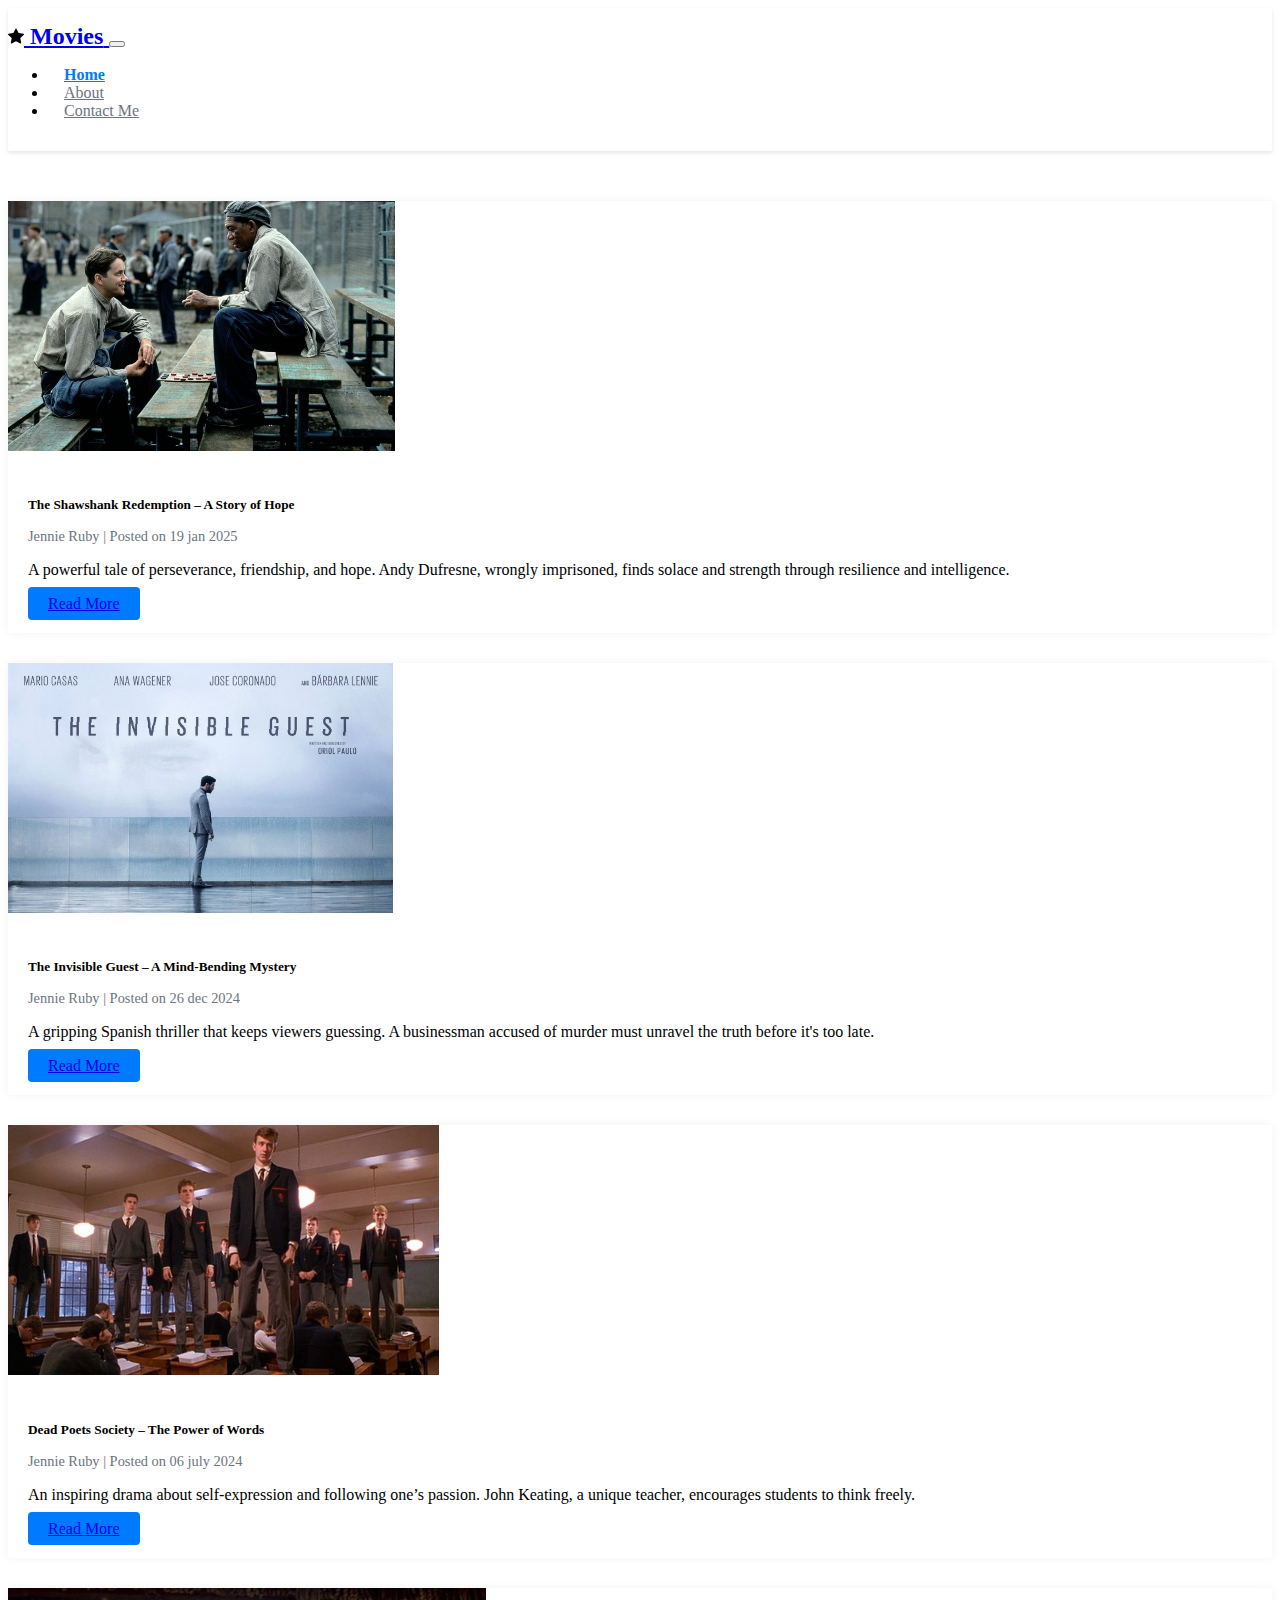
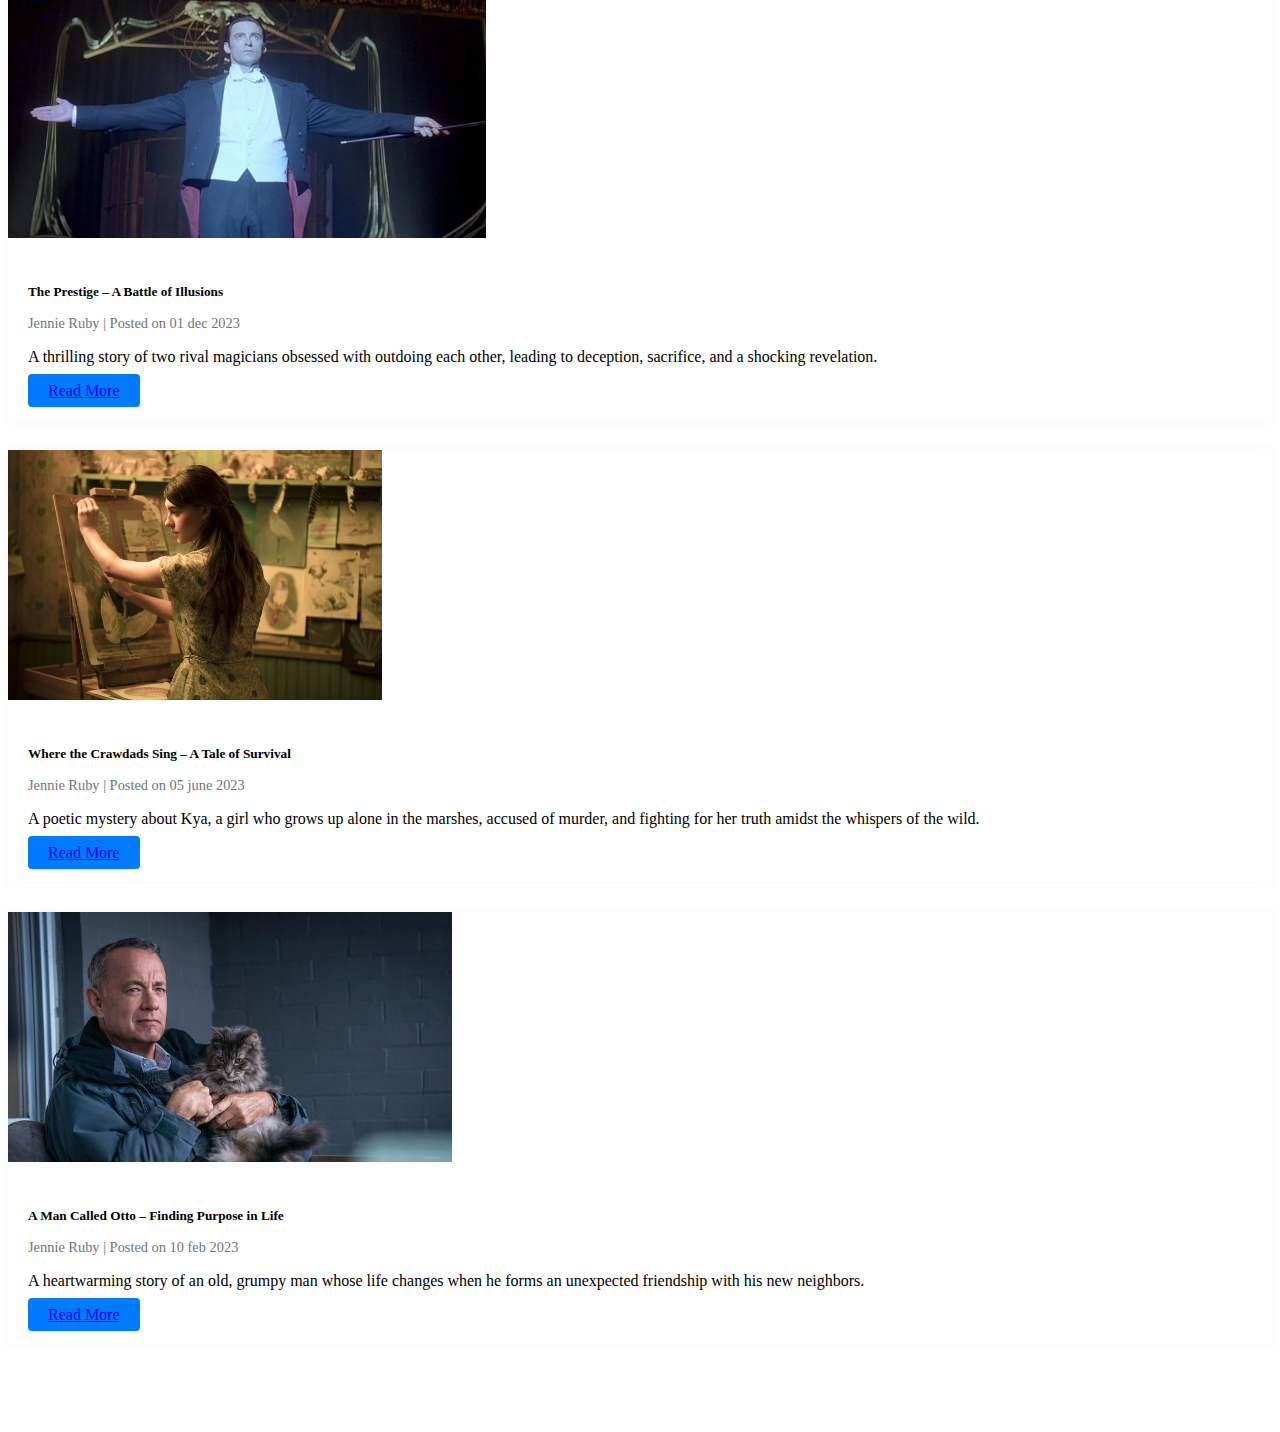
<file: Tugas 3/index.html>
<!DOCTYPE html>
<html lang="id">
<head>
    <meta charset="UTF-8">
    <meta name="viewport" content="width=device-width, initial-scale=1.0">
    <title>Movies</title>
    <link href="https://cdn.jsdelivr.net/npm/bootstrap@5.0.2/dist/css/bootstrap.min.css" rel="stylesheet" integrity="sha384-EVSTQN3/azprG1Anm3QDgpJLIm9Nao0Yz1ztcQTwFspd3yD65VohhpuuCOmLASjC" crossorigin="anonymous">
    
    <link href="style.css" rel="stylesheet">
</head>
<body>
    
    <nav class="navbar navbar-expand-lg navbar-light bg-white">
        <div class="container">
            <a class="navbar-brand" href="index.html">
                <img src="star-fill.svg" alt="star-fill">
                <span class="text-primary">Movies</span>
            </a>
            <button class="navbar-toggler" type="button" data-bs-toggle="collapse" data-bs-target="#navbarNav">
                <span class="navbar-toggler-icon"></span>
            </button>
            <div class="collapse navbar-collapse justify-content-end" id="navbarNav">
                <ul class="navbar-nav">
                    <li class="nav-item">
                        <a class="nav-link active" href="index.html">Home</a>
                    </li>
                    <li class="nav-item">
                        <a class="nav-link" href="about.html">About</a>
                    </li>
                    <li class="nav-item">
                        <a class="nav-link" href="contact.html">Contact Me</a>
                    </li>
                </ul>
            </div>
        </div>
    </nav>

    <section class="main-content">
        <div class="container">
            <div class="row g-4">
               
                <div class="col-md-4">
                    <div class="card">
                        <img src="Movie1.jpg" class="card-img-top" alt="Movie1">
                        <div class="card-body">
                            <h5 class="card-title">The Shawshank Redemption – A Story of Hope</h5>
                            <p class="post-meta">Jennie Ruby | Posted on 19 jan 2025</p>
                            <p class="card-text">A powerful tale of perseverance, friendship, and hope. Andy Dufresne, wrongly imprisoned, finds solace and strength through resilience and intelligence.</p>
                            <a href="#" class="btn btn-primary">Read More</a>
                        </div>
                    </div>
                </div>
                
               
                <div class="col-md-4">
                    <div class="card">
                        <img src="Movie2.jpg" class="card-img-top" alt="Movie2">
                        <div class="card-body">
                            <h5 class="card-title">The Invisible Guest – A Mind-Bending Mystery</h5>
                            <p class="post-meta">Jennie Ruby | Posted on 26 dec 2024</p>
                            <p class="card-text">A gripping Spanish thriller that keeps viewers guessing. A businessman accused of murder must unravel the truth before it's too late.</p>
                            <a href="#" class="btn btn-primary">Read More</a>
                        </div>
                    </div>
                </div>
                
                
                <div class="col-md-4">
                    <div class="card">
                        <img src="Movie3.jpg" class="card-img-top" alt="Movie3">
                        <div class="card-body">
                            <h5 class="card-title">Dead Poets Society – The Power of Words</h5>
                            <p class="post-meta">Jennie Ruby | Posted on 06 july 2024</p>
                            <p class="card-text">An inspiring drama about self-expression and following one’s passion. John Keating, a unique teacher, encourages students to think freely.</p>
                            <a href="#" class="btn btn-primary">Read More</a>
                        </div>
                    </div>
                </div>
                
                
                <div class="col-md-4">
                    <div class="card">
                        <img src="Movie4.jpg" class="card-img-top" alt="Movie4">
                        <div class="card-body">
                            <h5 class="card-title">The Prestige – A Battle of Illusions</h5>
                            <p class="post-meta">Jennie Ruby | Posted on 01 dec 2023</p>
                            <p class="card-text">A thrilling story of two rival magicians obsessed with outdoing each other, leading to deception, sacrifice, and a shocking revelation.</p>
                            <a href="#" class="btn btn-primary">Read More</a>
                        </div>
                    </div>
                </div>
                
                
                <div class="col-md-4">
                    <div class="card">
                        <img src="Movie5.jpg" class="card-img-top" alt="Movie5">
                        <div class="card-body">
                            <h5 class="card-title">Where the Crawdads Sing – A Tale of Survival</h5>
                            <p class="post-meta">Jennie Ruby | Posted on 05 june 2023</p>
                            <p class="card-text">A poetic mystery about Kya, a girl who grows up alone in the marshes, accused of murder, and fighting for her truth amidst the whispers of the wild.</p>
                            <a href="#" class="btn btn-primary">Read More</a>
                        </div>
                    </div>
                </div>
                
                
                <div class="col-md-4">
                    <div class="card">
                        <img src="Movie6.jpg" class="card-img-top" alt="Movie6">
                        <div class="card-body">
                            <h5 class="card-title">A Man Called Otto – Finding Purpose in Life</h5>
                            <p class="post-meta">Jennie Ruby | Posted on 10 feb 2023</p>
                            <p class="card-text">A heartwarming story of an old, grumpy man whose life changes when he forms an unexpected friendship with his new neighbors.</p>
                            <a href="#" class="btn btn-primary">Read More</a>
                        </div>
                    </div>
                </div>
            </div>
        </div>
    </section>

    <script src="https://cdn.jsdelivr.net/npm/bootstrap@5.0.2/dist/css/bootstrap.min.css" rel="stylesheet" integrity="sha384-EVSTQN3/azprG1Anm3QDgpJLIm9Nao0Yz1ztcQTwFspd3yD65VohhpuuCOmLASjC" crossorigin="anonymous">"></script>
</body>
</html>
</file>
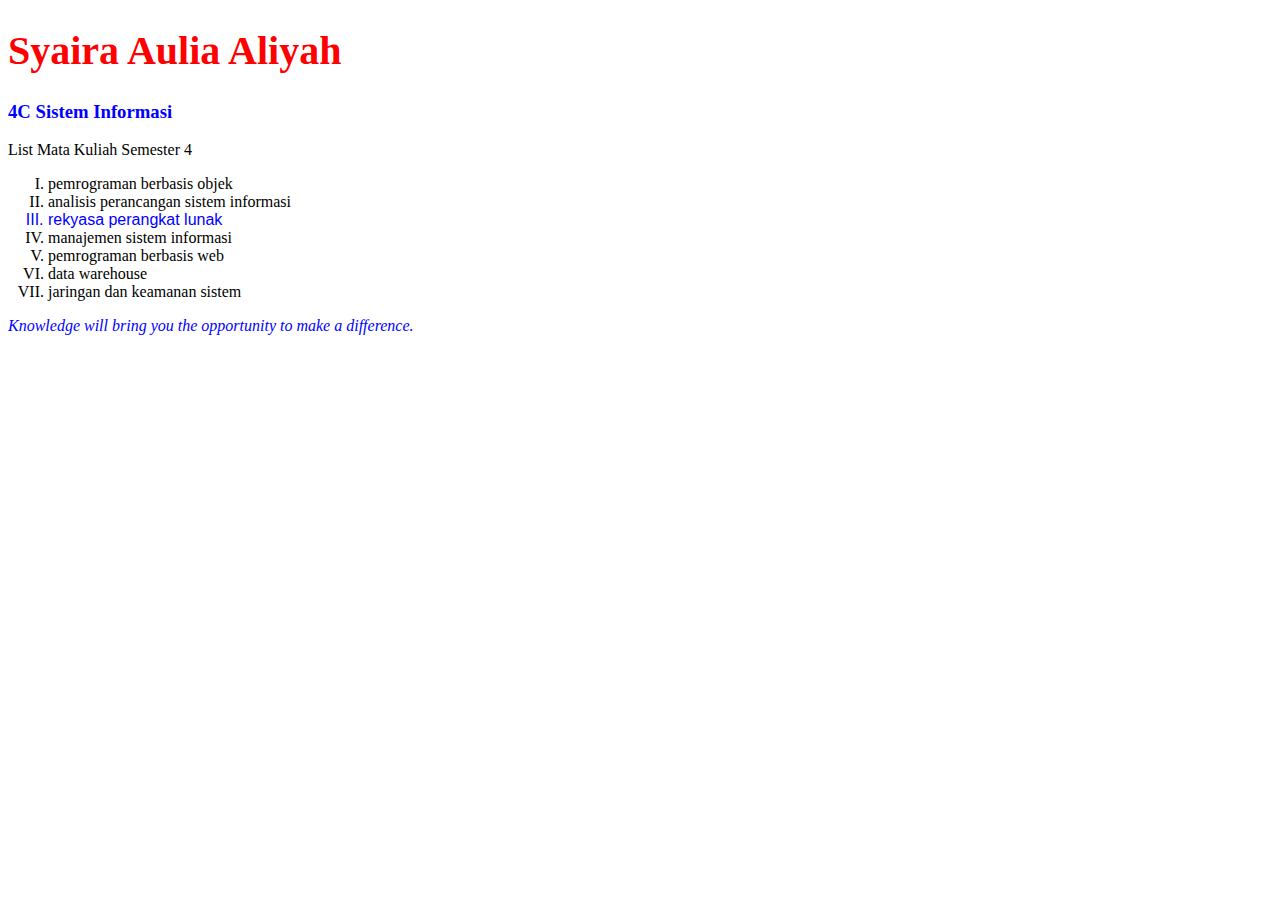
<file: tugas1.html>
<!DOCTYPE html>
<html lang="en">
<head>
    <meta charset="UTF-8">
    <meta name="viewport" content="width=device-width, initial-scale=1.0">
    <title>Tugas 1 Praktikum PBW</title>
    <link rel="stylesheet" href="style.css">
</head>
<body>
    <h1>Syaira Aulia Aliyah</h1>
    <h3>4C Sistem Informasi</h3>
    <p>List Mata Kuliah Semester 4</p>
       <ol type="I">
        <li>pemrograman berbasis objek</li>
        <li id=>analisis perancangan sistem informasi</li>
        <li id="baris3">rekyasa perangkat lunak</li>
        <li>manajemen sistem informasi</li>
        <li>pemrograman berbasis web</li>
        <li>data warehouse</li>
        <li>jaringan dan keamanan sistem</li>

    </ol> 
    <p class="quote">Knowledge will bring you the opportunity to make a difference. </p>
   
    
</body>
</html>
</file>
<file: Tugas 3/style.css>
.navbar {
    box-shadow: 0 2px 4px rgba(0,0,0,0.1);
    padding: 15px 0;
}
.navbar-brand {
    font-weight: bold;
    font-size: 1.5rem;
}
.navbar-nav .nav-link {
    color: #6c757d;
    padding: 0.5rem 1rem;
    position: relative;
    transition: color 0.3s ease;
}
.navbar-nav .nav-link.active,
.navbar-nav .nav-link:hover {
    color: #007bff !important;
    font-weight: bold;
}

.card {
    border: none;
    box-shadow: 0 0 10px rgba(0,0,0,0.05);
    margin-bottom: 30px;
}
.card-img-top {
    height: 250px;
    object-fit: cover;
}
.card-body {
    padding: 20px;
}
.card-title {
    font-weight: bold;
    margin-bottom: 15px;
}
.post-meta {
    color: #6c757d;
    font-size: 0.9rem;
    margin-bottom: 15px;
}

.btn-primary {
    background-color: #007bff;
    border: none;
    padding: 8px 20px;
    border-radius: 4px;
}
.btn-primary:hover {
    background-color: #0069d9;
}

.main-content {
    padding: 50px 0;
}
hr {
    margin: 30px 0;
    border-top: 1px solid #dee2e6;
}
.page-header {
    margin-top: 40px;
    margin-bottom: 20px;
    color: #007bff;
    font-size: 2rem;
    font-weight: bold;
}

.contact-intro, .form-label, .form-check-label {
    color: #6c757d;
}
.form-control {
    padding: 10px;
    border-radius: 4px;
    border: 1px solid #ced4da;
    margin-bottom: 20px;
}
</file>
<file: style.css>
h1 {
    color: red;
    font-size: 40px;
}

#baris3 {
    color: blue;
    font-family: Arial;
}

.quote {
    color: blue;
    font-style: italic;
}

h3{
    color: blue;
}
</file>
